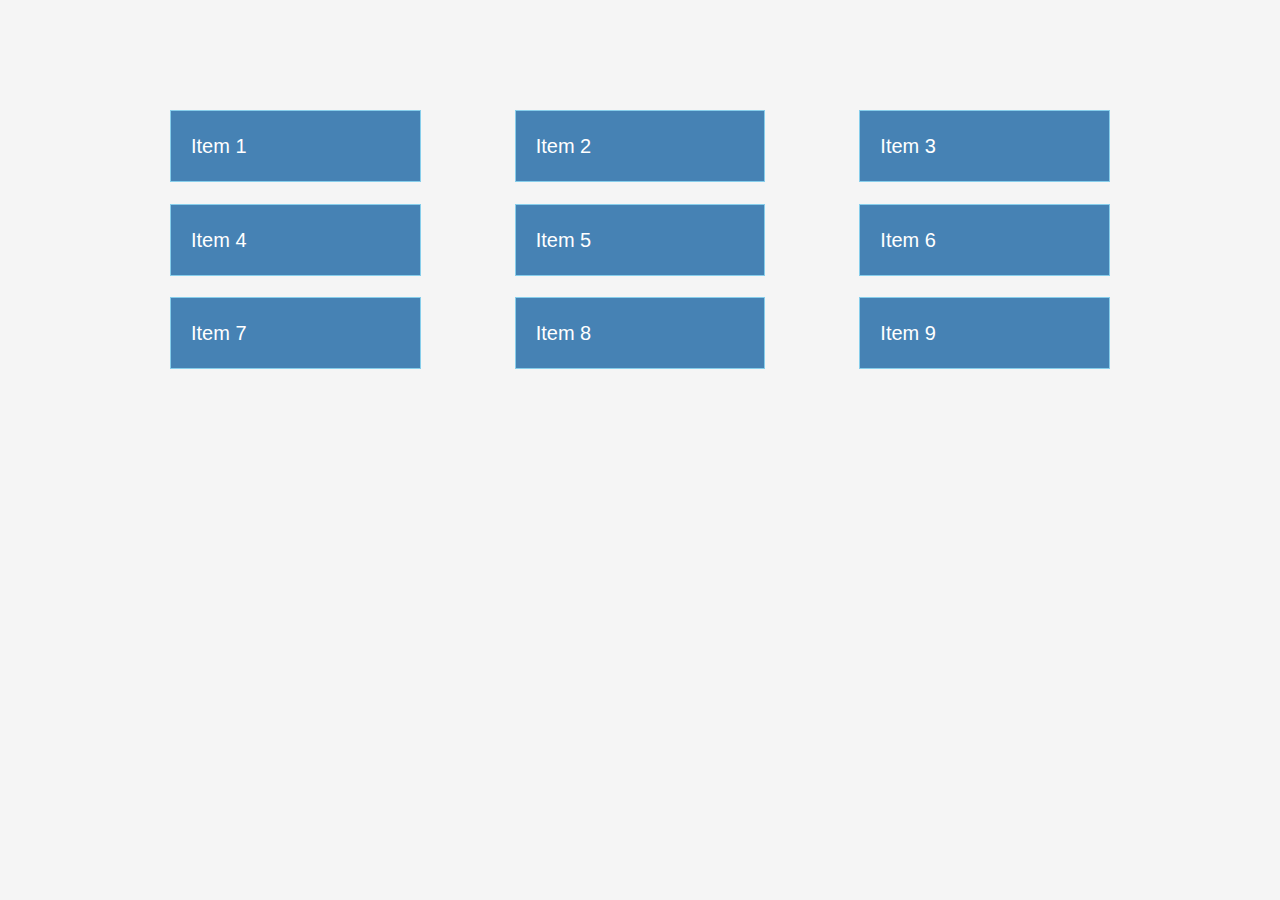
<file: grid1.html>
<!DOCTYPE html>
<html lang="en">
<head>
    <meta charset="UTF-8">
    <meta http-equiv="X-UA-Compatible" content="IE=edge">
    <meta name="viewport" content="width=device-width, initial-scale=1.0">
    <link rel="stylesheet" href="./grid1.css">
    <title>Document</title>
</head>
<body>
    <div class="container">
        <div class="item">Item 1</div>
        <div class="item">Item 2</div>
        <div class="item">Item 3</div>
        <div class="item">Item 4</div>
        <div class="item">Item 5</div>
        <div class="item">Item 6</div>
        <div class="item">Item 7</div>
        <div class="item">Item 8</div>
        <div class="item">Item 9</div>
    </div>
</body>
</html>
</file>
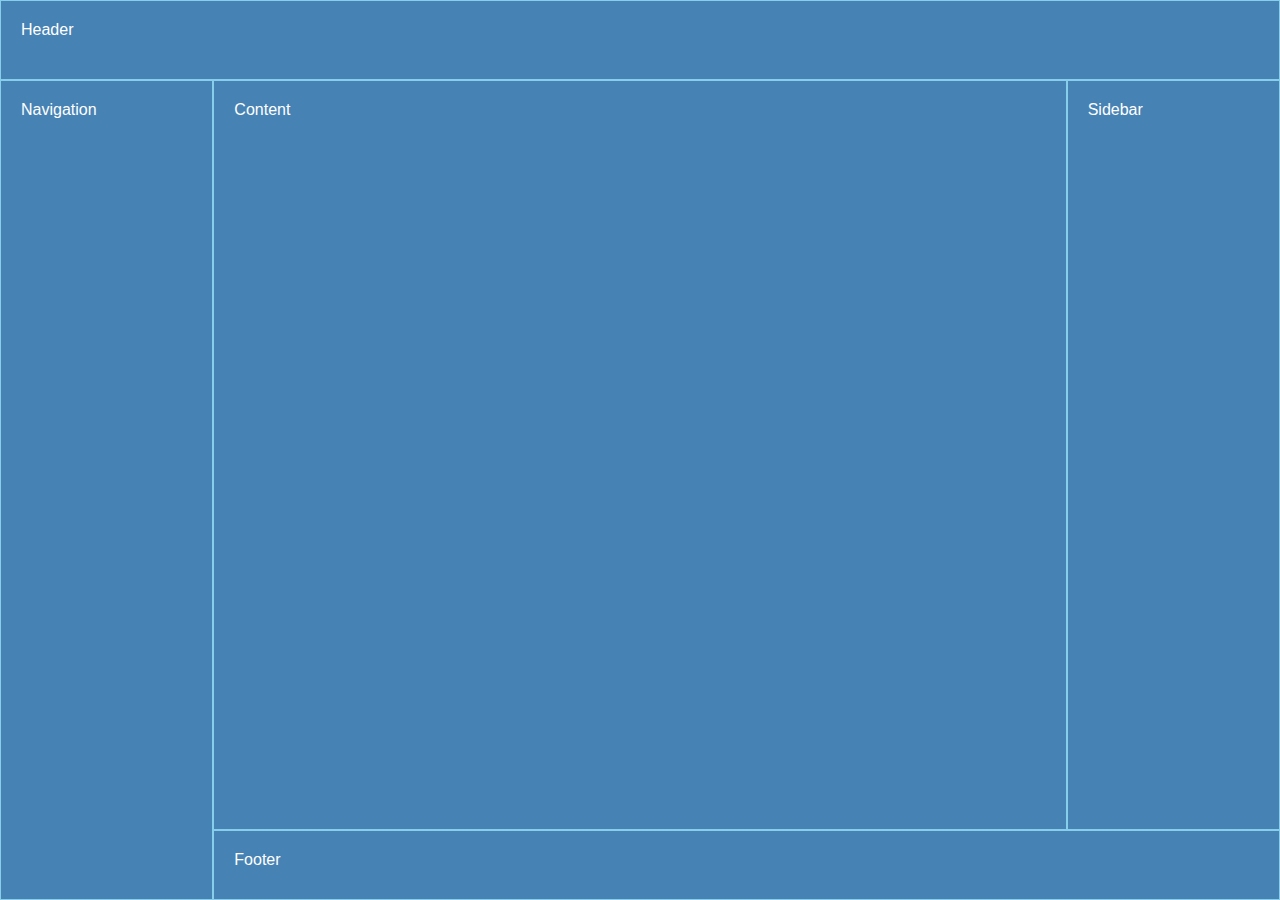
<file: grid2.html>
<!DOCTYPE html>
<html lang="en">
<head>
    <meta charset="UTF-8">
    <meta http-equiv="X-UA-Compatible" content="IE=edge">
    <meta name="viewport" content="width=device-width, initial-scale=1.0">
    <link rel="stylesheet" href="./grid2.css">
    <title>CSS Grid Template Areas</title>
</head>
<body>
    <header>Header</header>
    <main>Content</main>
    <nav>Navigation</nav>
    <aside>Sidebar</aside>
    <footer>Footer</footer>
</body>
</html>
</file>
<file: grid1.css>
*{
    box-sizing: border-box;
    padding: 0;
    margin: 0;
}
body{
    font-family: 'Open Sans',sans-serif;
    font-size: 16px;
    line-height: 1.5;
    color: #333;
    background: #f5f5f5;

}
.container{
    max-width: 960px;
    margin: 100px auto;
    padding: 10px;
    display: grid;
    grid-template-columns: repeat(3,1fr);
    gap: 10%;
    grid-template-columns: repeat(auto-fill,minmax(200px,1fr));
    /* align-items: center;
    justify-content: space-around; */
    /* row-gap: 10px; */
    /* grid-auto-rows: minmax(200px,auto); */
    /* grid-template-rows: repeat(3,1fr); */
}
.item{
    background: steelblue;
    color: #fff;
    font-size: 20px;
    padding: 20px;
    border: skyblue 1px solid;
}
/* .item:nth-of-type(1){
    background: black;
    grid-column: 1/-1;
}
.item:nth-of-type(3){
    background: #333;
    grid-row: 2/4;
}
.item:nth-of-type(4){
    background: #333;
    grid-row: 2/4;
} */

@media(max-width:500px){
    .container{
        grid-template-columns: 1fr;
    }
}
</file>
<file: grid2.css>
*{
    box-sizing: border-box;
    padding: 0;
    margin: 0;
}
body{
    font-family: 'Open Sans',sans-serif;
    font-size: 16px;
    height: 100vh;
    display: grid;
    grid-template-areas:
    'header header header'
    'nav content sidebar'
    'nav footer footer'
    ;
    grid-template-columns: 1fr 4fr 1fr;
    grid-template-rows: 80px 1fr 70px;
}

header,
footer,
main,
aside,
nav{
    background-color: steelblue;
    color: white;
    padding: 20px;
    border: 1px solid skyblue;
}
header{
    grid-area: header;
}
nav{
    grid-area: nav;
}
main{
    grid-area: content;
}
aside{
    grid-area: sidebar;
}
footer{
    grid-area: footer;
}
</file>
